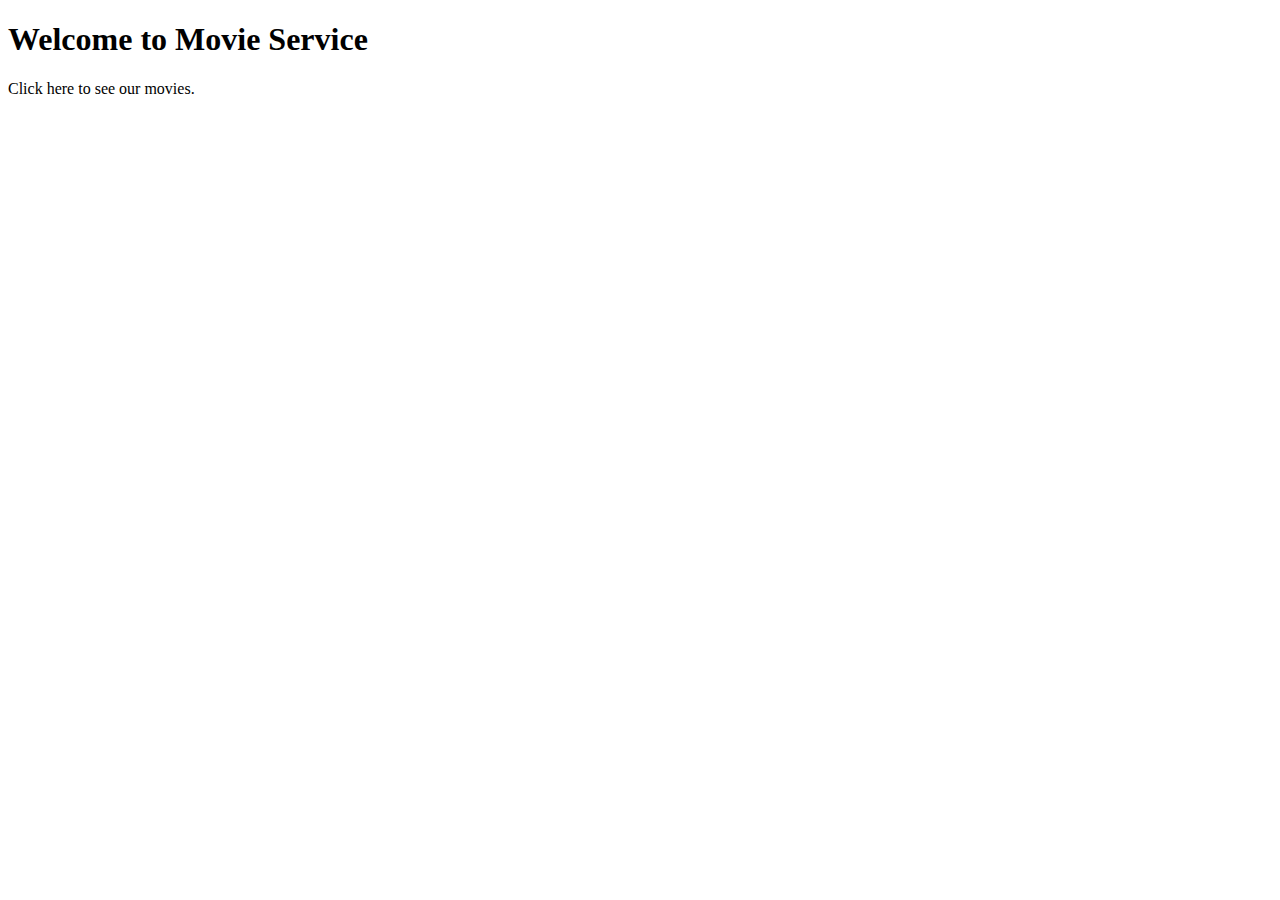
<file: src/main/resources/templates/index.html>
<!DOCTYPE html>
<html xmlns="http://www.w3.org/1999/xhtml" xmlns:th="http://www.thymeleaf.org" xmlns:sec="http://www.thymeleaf.org/thymeleaf-extras-springsecurity3">
<head>
    <title>Movie Service</title>
</head>
<body>
    <h1>Welcome to Movie Service</h1>

    <p>Click <a th:href="@{/movies}">here</a> to see our movies.</p>
</body>
</html>
</file>
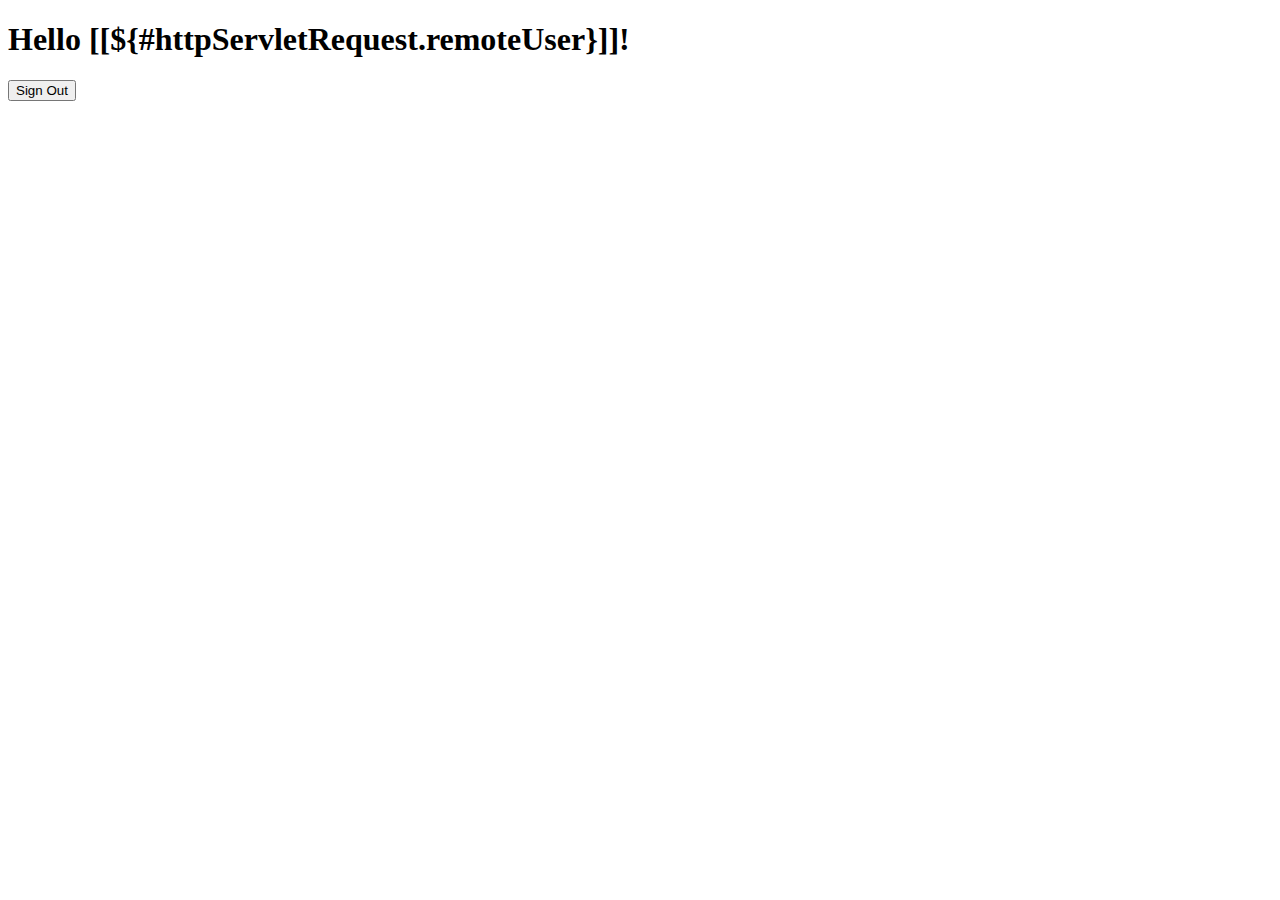
<file: src/main/resources/templates/hello.html>
<!DOCTYPE html>
<html xmlns="http://www.w3.org/1999/xhtml" xmlns:th="http://www.thymeleaf.org"
      xmlns:sec="http://www.thymeleaf.org/thymeleaf-extras-springsecurity3">
    <head>
        <title>Hello World!</title>
    </head>
    <body>
        <h1 th:inline="text">Hello [[${#httpServletRequest.remoteUser}]]!</h1>
        <form th:action="@{/logout}" method="post">
            <input type="submit" value="Sign Out"/>
        </form>
    </body>
</html>
</file>
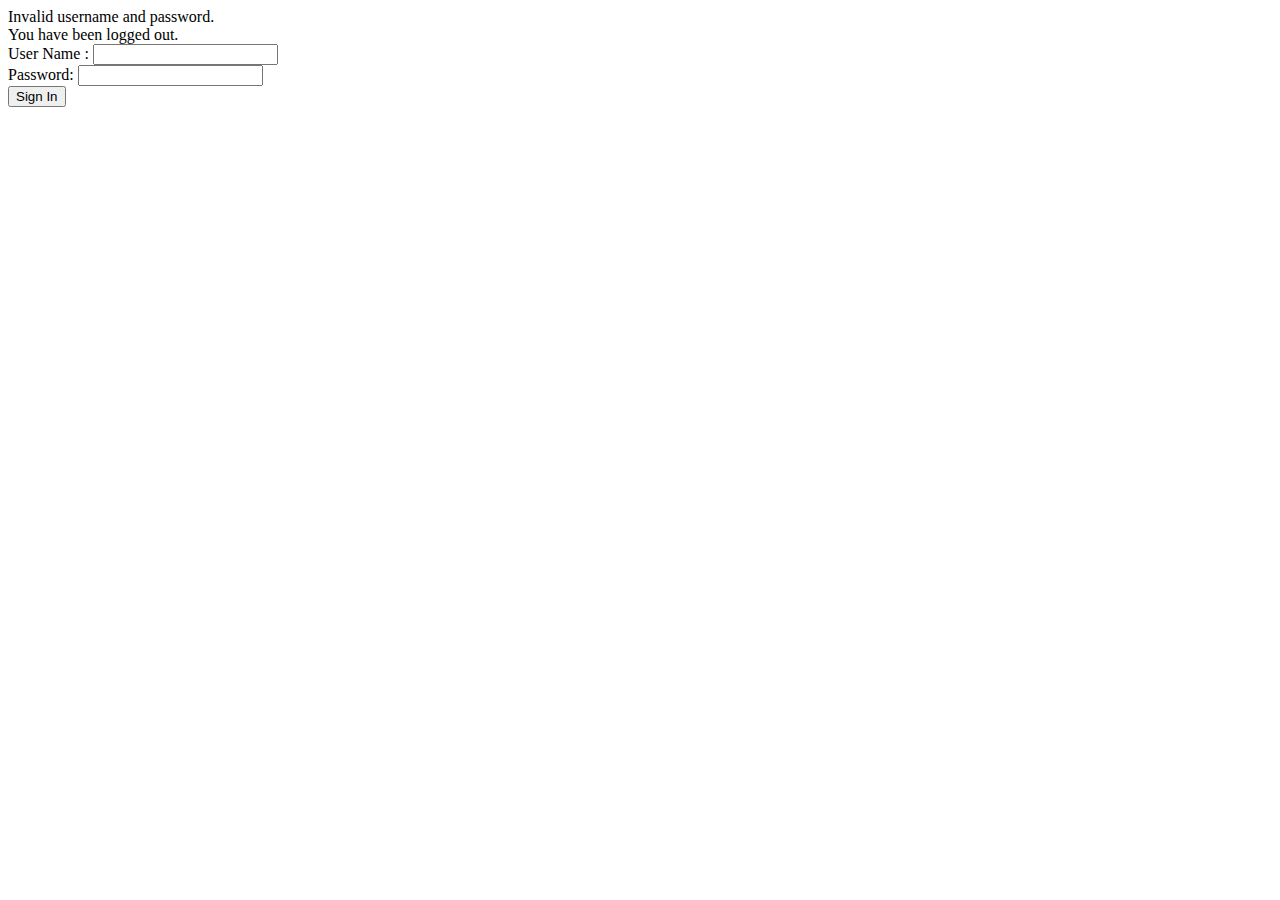
<file: src/main/resources/templates/login.html>
<!DOCTYPE html>
<html xmlns="http://www.w3.org/1999/xhtml" xmlns:th="http://www.thymeleaf.org"
      xmlns:sec="http://www.thymeleaf.org/thymeleaf-extras-springsecurity3">
    <head>
        <title>Movie Service - login</title>
    </head>
    <body>
        <div th:if="${param.error}">
            Invalid username and password.
        </div>
        <div th:if="${param.logout}">
            You have been logged out.
        </div>
        <form th:action="@{/login}" method="post">
            <div><label> User Name : <input type="text" name="username"/> </label></div>
            <div><label> Password: <input type="password" name="password"/> </label></div>
            <div><input type="submit" value="Sign In"/></div>
        </form>
    </body>
</html>
</file>
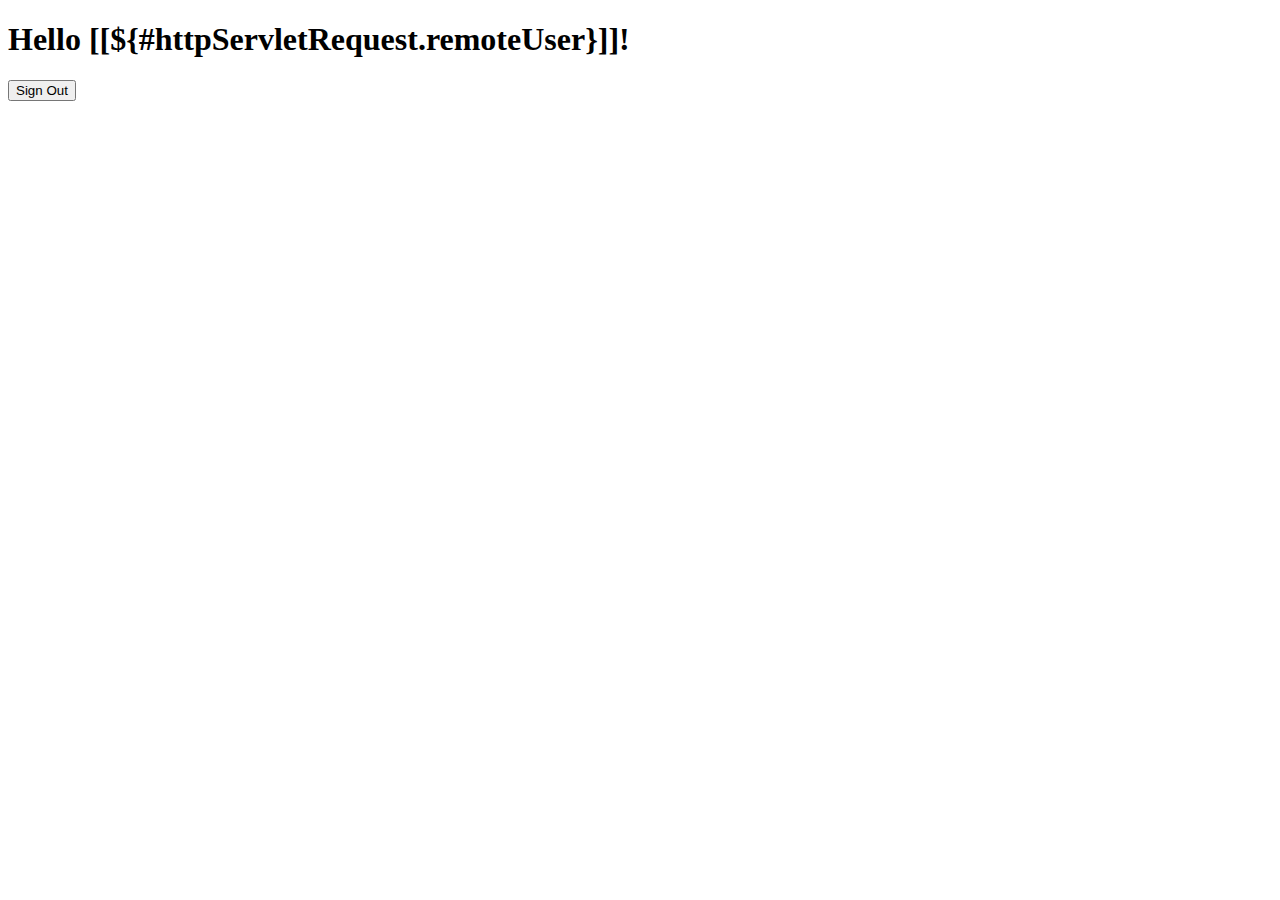
<file: src/main/resources/templates/user.html>
<!DOCTYPE html>
<html xmlns="http://www.w3.org/1999/xhtml" xmlns:th="http://www.thymeleaf.org"
      xmlns:sec="http://www.thymeleaf.org/thymeleaf-extras-springsecurity3">
    <head>
        <title>Movie Service - user profile</title>
    </head>
    <body>
        <h1 th:inline="text">Hello [[${#httpServletRequest.remoteUser}]]!</h1>
        <form th:action="@{/logout}" method="post">
            <input type="submit" value="Sign Out"/>
        </form>
    </body>
</html>
</file>
